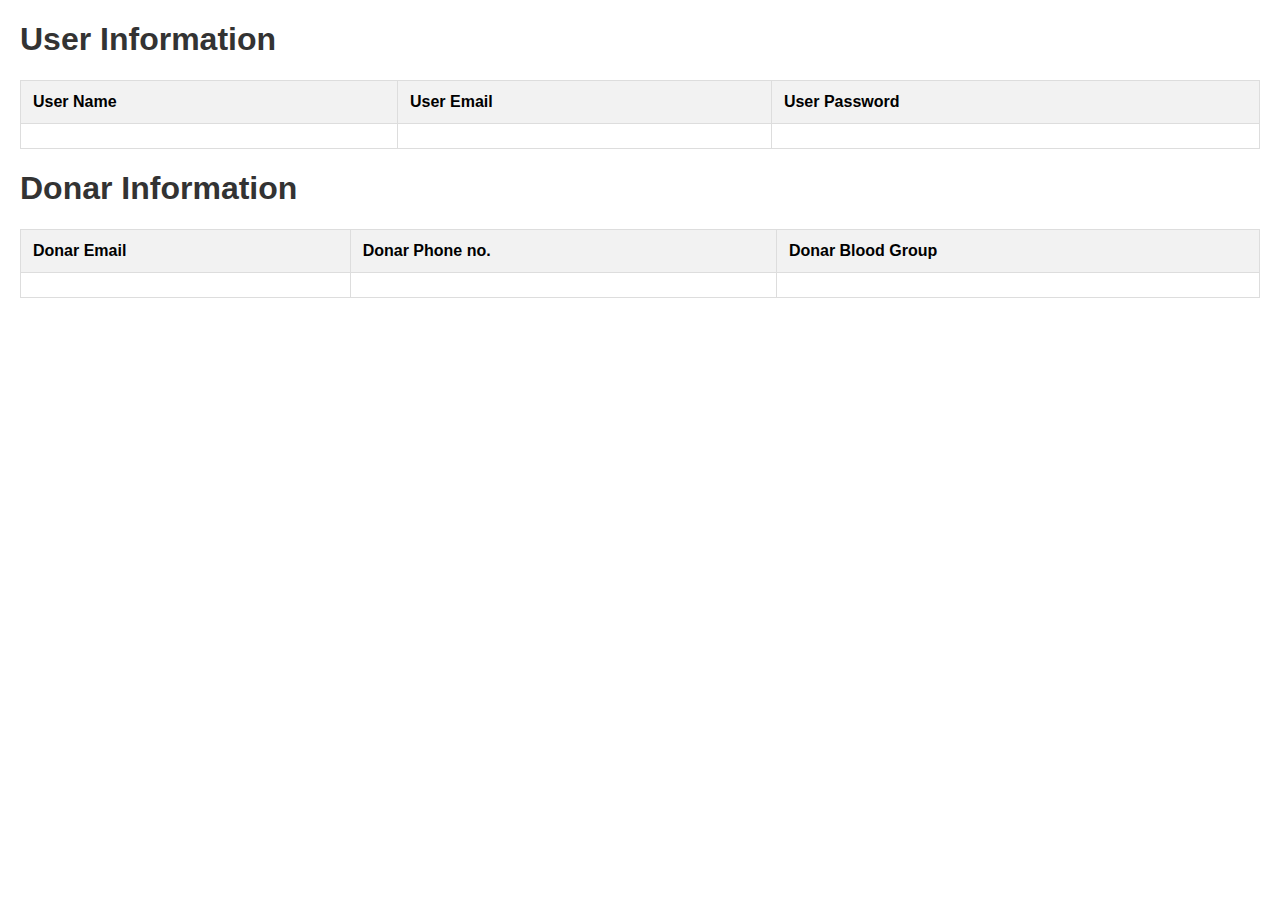
<file: src/main/resources/templates/AdminData.html>
<!DOCTYPE html>
<html xmlns:th="http://www.thymeleaf.org">
<head>
    <title>Admin Page</title>
     <style>
        body {
            font-family: Arial, sans-serif;
            margin: 20px;
        }

        h1 {
            color: #333;
        }

        table {
            width: 100%;
            border-collapse: collapse;
            margin-top: 20px;
        }

        th, td {
            padding: 12px;
            text-align: left;
            border: 1px solid #ddd;
        }

        th {
            background-color: #f2f2f2;
        }

        tr:hover {
            background-color: #f5f5f5;
        }
    </style>
</head>
<body>

    <h1>User Information</h1>
    <table border="1">
        <thead>
            <tr>
                <th>User Name</th>
                <th>User Email</th>
                <th>User Password</th>


                <!-- Add more headers as needed -->
            </tr>
        </thead>
        <tbody>
            <tr th:each="Userlogin : ${userData}">
                <td th:text="${Userlogin.username}"></td>
                <td th:text="${Userlogin.usermail}"></td>
                <td th:text="${Userlogin.userpassword}"></td>


                <!-- Add more cells as needed -->
            </tr>
        </tbody>
    </table>

    <h1>Donar Information</h1>
    <table border="1">
        <thead>
            <tr>
                <th>Donar Email</th>
                <th>Donar Phone no.</th>
                <th>Donar Blood Group</th>

                <!-- Add more headers as needed -->
            </tr>
        </thead>
        <tbody>
            <tr th:each="DonarForm : ${donarData}">
                <td th:text="${DonarForm.donarEmail}"></td>
                <td th:text="${DonarForm.phoneNo}"></td>
                <td th:text="${DonarForm.boodType}"></td>



                <!-- Add more cells as needed -->
            </tr>
        </tbody>
    </table>

   

</body>
</html>
</file>
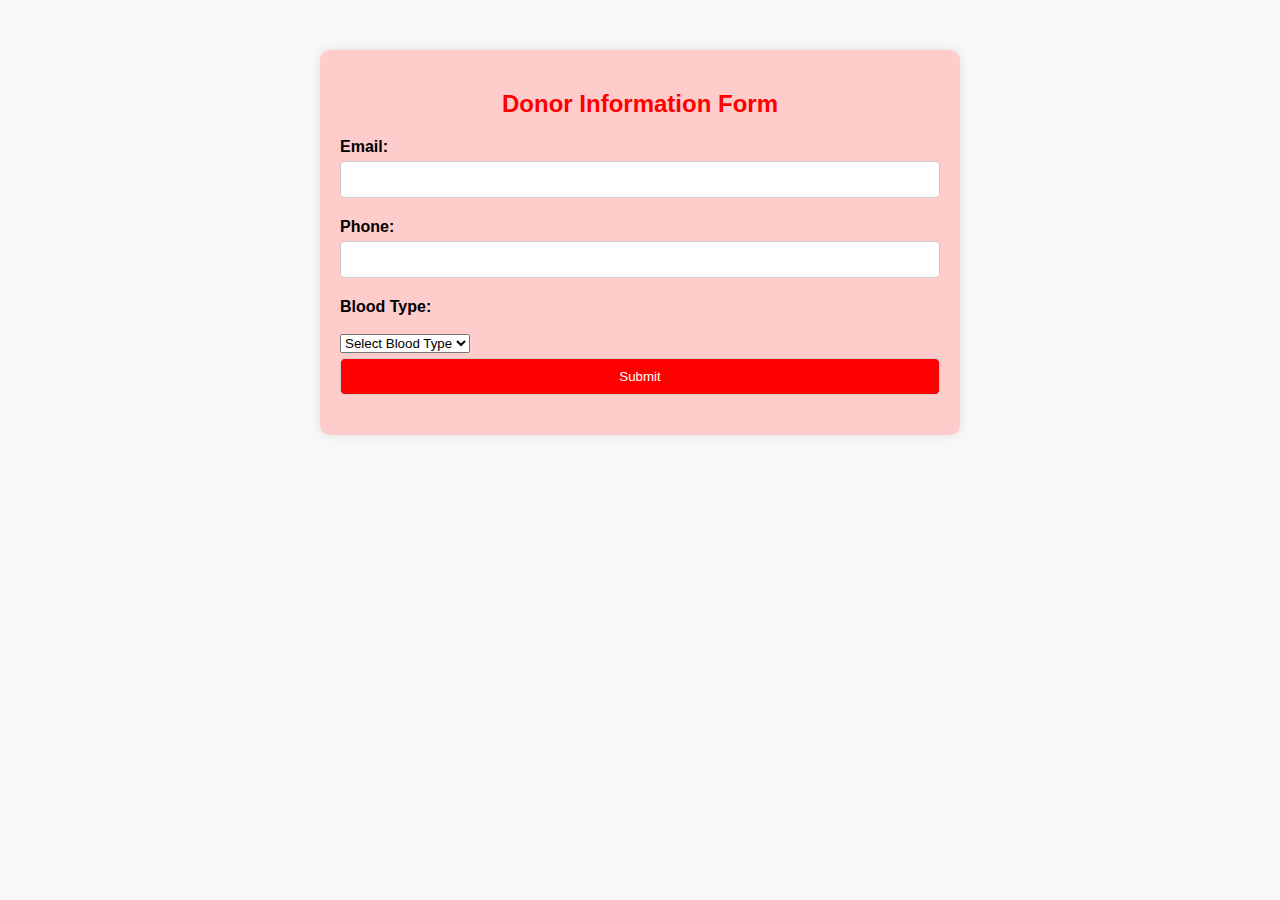
<file: src/main/resources/templates/DonarForm.html>
<!DOCTYPE html>
<html lang="en">
<head>
<meta charset="UTF-8">
<meta name="viewport" content="width=device-width, initial-scale=1.0">
<title>Donor Form</title>
<style>
    body {
        margin: 0;
        padding: 0;
        font-family: Arial, sans-serif;
        background-color: #f8f8f8;
    }
    .container {
        max-width: 600px;
        margin: 50px auto;
        padding: 20px;
        background-color: #ffcccc;
        border-radius: 10px;
        box-shadow: 0 0 10px rgba(0, 0, 0, 0.1);
    }
    h2 {
        color: #ff0000;
        text-align: center;
    }
    form {
        margin-top: 20px;
    }
    label {
        font-weight: bold;
    }
    input[type="text"],
    input[type="email"],
    input[type="tel"],
    input[type="submit"] {
        width: 100%;
        padding: 10px;
        margin: 5px 0 20px;
        border: 1px solid #ccc;
        border-radius: 5px;
        box-sizing: border-box;
    }
    input[type="submit"] {
        background-color: #ff0000;
        color: white;
        cursor: pointer;
    }
</style>
</head>
<body>
    <div class="container">
        <h2>Donor Information Form</h2>
        <form  th:action="@{/saveDonar}" th:object="${DonarForm}" method="post">
           

            <label for="email">Email:</label>
            <input type="email" id="email" name="donarEmail" th:field="*{donarEmail}"  required>

            <label for="phone">Phone:</label>
            <input type="tel" id="phone" name="phoneNo" th:field="*{phoneNo}"  required>

            <label for="blood-type">Blood Type:</label>
            <br>
            <br>
            <select id="blood-type" name="boodType" th:field="*{boodType}"  required>
                <option value="">Select Blood Type</option>
                <option value="A+">A+</option>
                <option value="A-">A-</option>
                <option value="B+">B+</option>
                <option value="B-">B-</option>
                <option value="AB+">AB+</option>
                <option value="AB-">AB-</option>
                <option value="O+">O+</option>
                <option value="O-">O-</option>
            </select>

            <input type="submit" value="Submit">
        </form>
    </div>
</body>
</html>
</file>
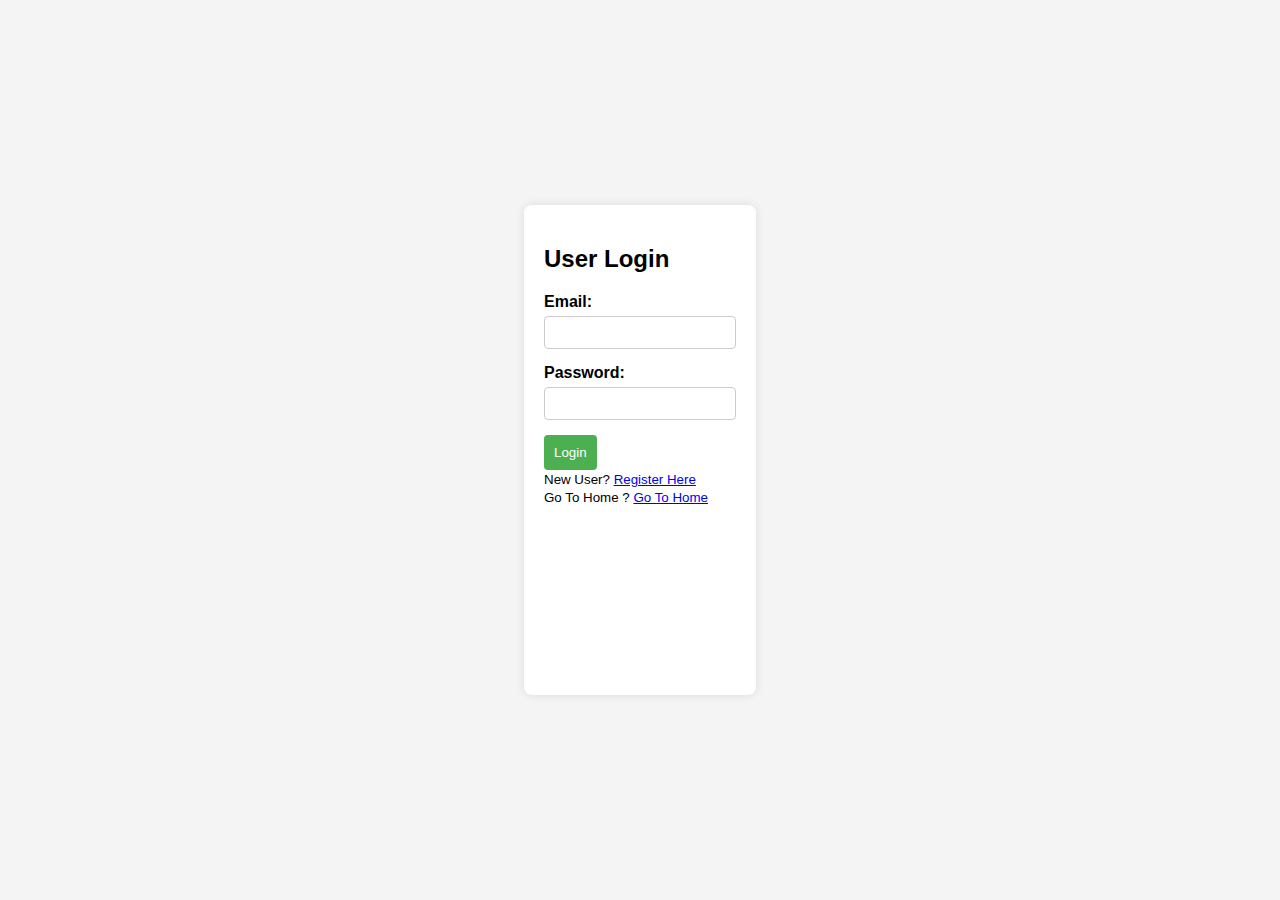
<file: src/main/resources/templates/login.html>
<!DOCTYPE html>
<html lang="en"  xmlns:th="http://www.thymeleaf.org">

<head>
    <meta charset="UTF-8">
    <meta name="viewport" content="width=device-width, initial-scale=1.0">
    <title>User Login</title>
<style>

        body {
            font-family: Arial, sans-serif;
            background-color: #f4f4f4;
            margin: 0;
            display: flex;
            align-items: center;
            justify-content: center;
            height: 100vh;
        }

        .login-container {
            background-color: #fff;
            padding: 20px;
            border-radius: 8px;
            box-shadow: 0 0 10px rgba(0, 0, 0, 0.1);
            height: 50%;
            width: 15%;
        }

        .form-group {
            margin-bottom: 15px;
        }

        label {
            display: block;
            font-weight: bold;
            margin-bottom: 5px;
        }

        input {
            width: 100%;
            padding: 8px;
            box-sizing: border-box;
            border: 1px solid #ccc;
            border-radius: 4px;
        }

        button {
            background-color: #4caf50;
            color: #fff;
            padding: 10px;
            border: none;
            border-radius: 4px;
            cursor: pointer;
        }

        button:hover {
            background-color: #45a049;
        }
    
</style>
</head>

<body>
    <div class="login-container" >
        <h2>User Login</h2>
         <form  th:action="@{/login}" th:object="${Userlogin}" method="post">

            <div class="form-group">
                <label for="usermail">Email:</label>
                <input type="text" id="usermail" name="usermail"    required>
            </div>
            <div class="form-group">
                <label for="password">Password:</label>
                <input type="password" id="password" name="userpassword"   required>
            </div>
            <button type="submit">Login</button>
          </form>

        <small (click)="gotoregistration()">New User? <a href="./Register.html">Register Here</a></small><br>
        <small >Go To Home ? <a href="./index.html">Go To Home</a></small>
    <!-- Display error message -->
         <div th:if="${error}" class="error-message" style="color: red;">
            <p th:text="${error}"></p>
        </div>
  
    </div>
</body>

</html>
</file>
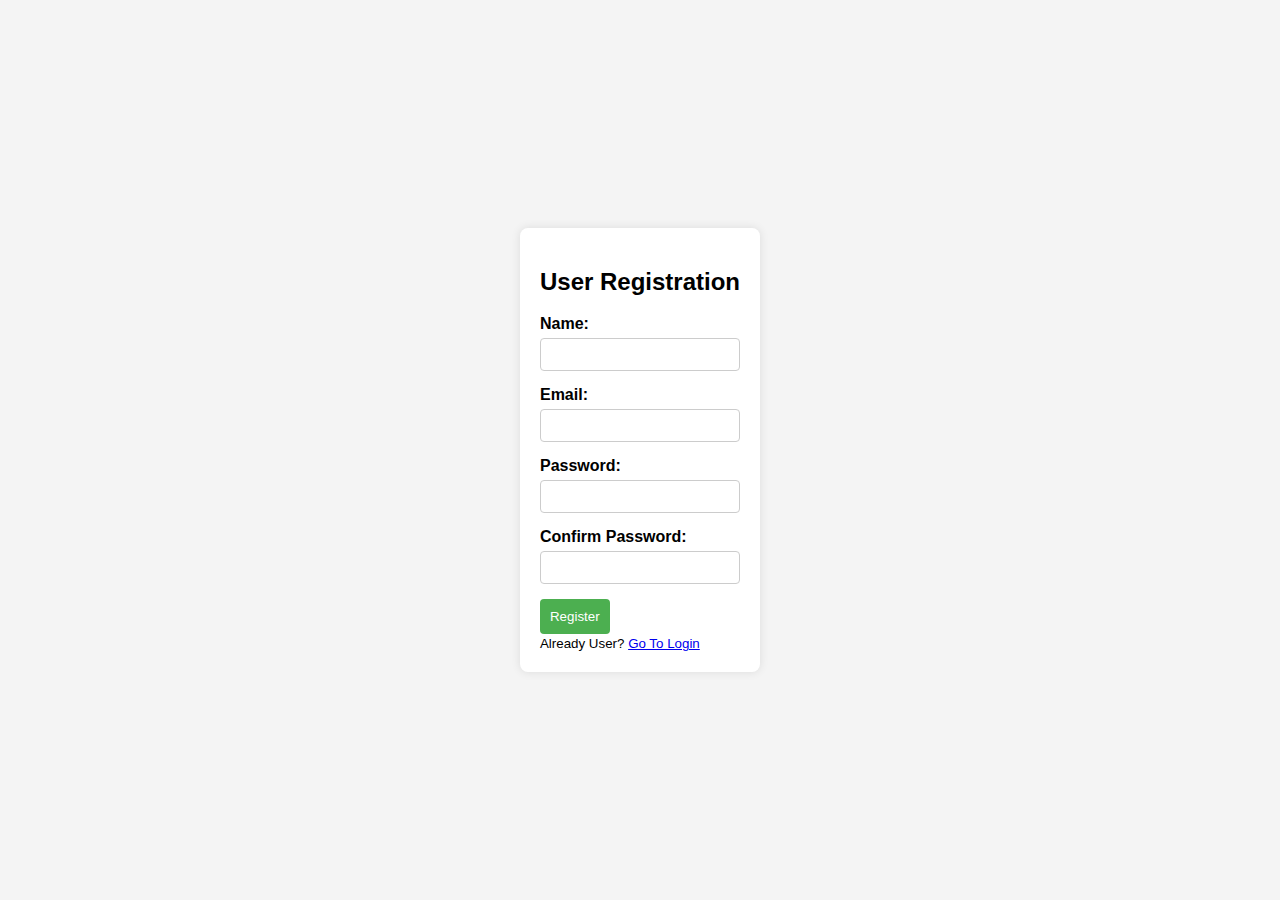
<file: src/main/resources/templates/Register.html>
<!DOCTYPE html>
<html lang="en" xmlns:th="http://www.thymeleaf.org">
<head>
    <meta charset="UTF-8">
    <meta name="viewport" content="width=device-width, initial-scale=1.0">
    <title>User Registration</title>
   <link rel="stylesheet" href="./header.css">
   
 <style>
	 
	 
	
	 
	 
	 
	 

body {
    font-family: Arial, sans-serif;
    background-color: #f4f4f4;
    margin: 0;
    display: flex;
    align-items: center;
    justify-content: center;
    height: 100vh;
}

.register-container {
    background-color: #fff;
    padding: 20px;
    border-radius: 8px;
    box-shadow: 0 0 10px rgba(0, 0, 0, 0.1);
}

.form-group {
    margin-bottom: 15px;
}

label {
    display: block;
    font-weight: bold;
    margin-bottom: 5px;
}

input {
    width: 100%;
    padding: 8px;
    box-sizing: border-box;
    border: 1px solid #ccc;
    border-radius: 4px;
}

button {
    background-color: #4caf50;
    color: #fff;
    padding: 10px;
    border: none;
    border-radius: 4px;
    cursor: pointer;
}

button:hover {
    background-color: #45a049;
}

</style>
</head>
<body>
	
	
	
    <div class="register-container">
        <h2>User Registration</h2>
        <form th:action="@{/register}" th:object="${Userlogin}" method="post">

            <div class="form-group">
                <label for="name">Name:</label>
                <input type="text" id="name" name="name"  th:field="*{username}" required>
            </div>
            <div class="form-group">
                <label for="email">Email:</label>
                <input type="email" id="email" name="email" th:field="*{usermail}"  required>
            </div>
            <div class="form-group">
                <label for="password">Password:</label>
                <input type="password" id="password" name="password" th:field="*{userpassword}"  required>
            </div>
            <div class="form-group">
                <label for="confirm-password">Confirm Password:</label>
                <input type="password" id="confirm-password" name="confirm-password" required>
            </div>
            <button type="submit">Register</button>
        </form>
        <small (click)="gotoregistration()">Already User? <a href="login.html"> Go To Login</a></small>
    </div>
</body>
</html>
</file>
<file: src/main/resources/templates/header.css>
@charset "ISO-8859-1";

body {
    font-family: Arial, sans-serif;
    margin: 0;
    padding: 0;
}

header {
    background-color: #f0f0f0;
    padding: 20px;
}

h1 {
    margin: 0;
}

nav ul {
    list-style-type: none;
    padding: 0;
}

nav ul li {
    display: inline;
    margin-right: 20px;
}

nav ul li a {
    text-decoration: none;
    color: #333;
}

#banner {
    background-color: #007bff;
    color: #fff;
    text-align: center;
    padding: 100px 0;
}

#features {
    display: flex;
    justify-content: center;
    align-items: center;
    padding: 50px 0;
}

.feature {
    flex: 1;
    text-align: center;
    margin: 0 20px;
}

.feature h3 {
    color: #007bff;
}

.feature p {
    color: #666;
}

.feature a {
    display: inline-block;
    margin-top: 20px;
    background-color: #007bff;
    color: #fff;
    padding: 10px 20px;
    border-radius: 5px;
    text-decoration: none;
}

footer {
    background-color: #f0f0f0;
    text-align: center;
    padding: 20px 0;
}
</file>
